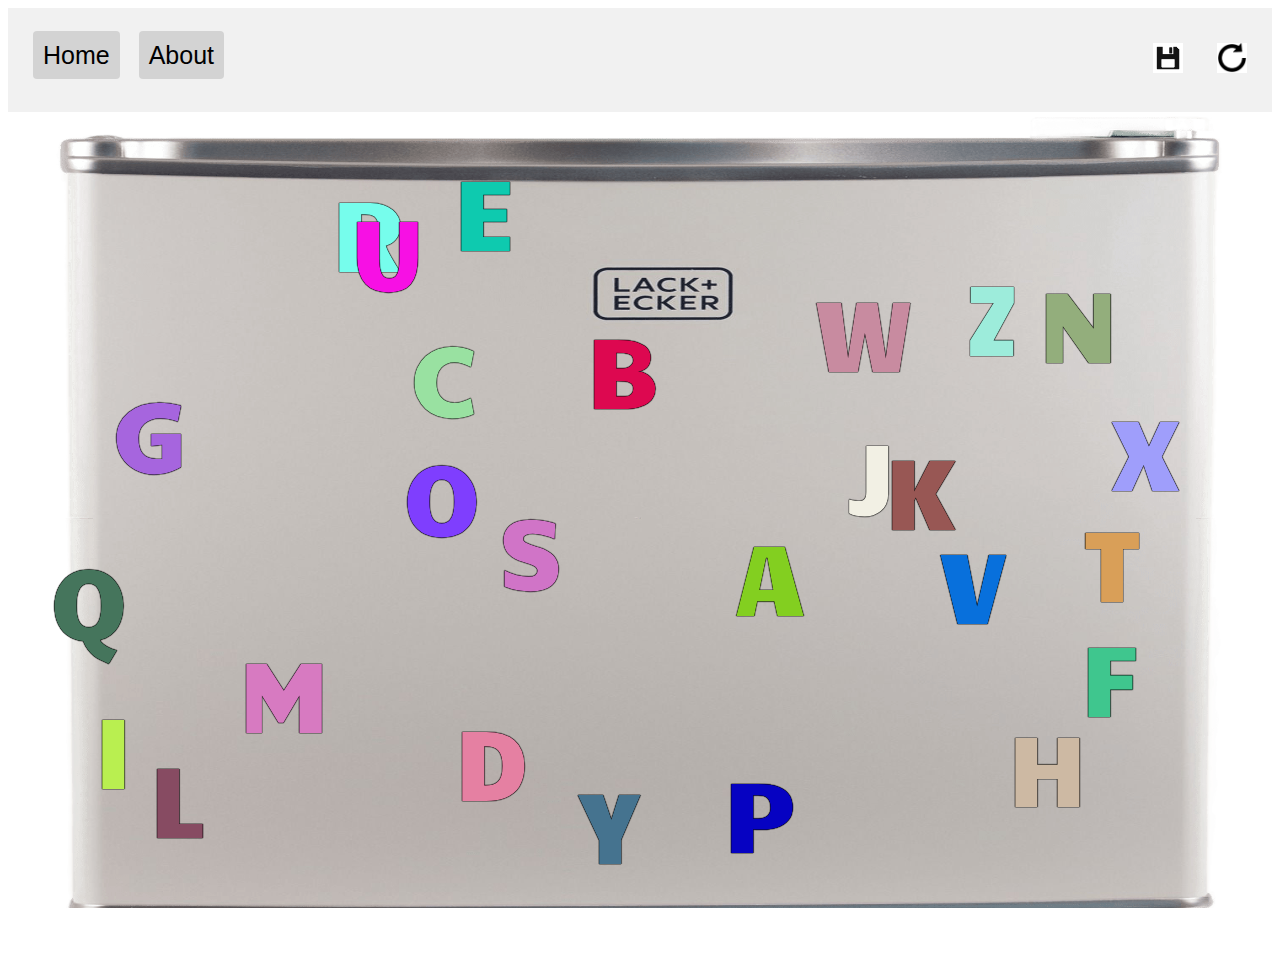
<file: index.html>
<!DOCTYPE html>
<html lang="en">
<head>
    <meta charset="UTF-8">
    <meta http-equiv="X-UA-Compatible" content="IE=edge">
    <meta name="viewport" content="width=device-width, initial-scale=1.0">
    <link rel="stylesheet" href="./styles/styles.css">
    <link rel="preconnect" href="https://fonts.googleapis.com">
    <link rel="preconnect" href="https://fonts.gstatic.com" crossorigin>
    <link href="https://fonts.googleapis.com/css2?family=Candal&display=swap" rel="stylesheet">
    <title>Magnets on a fridge</title>
</head>
<body>
    <header>
        <div class="header-left">
            <a href="./index.html">Home</a>
            <a href="./about.html">About</a>
        </div>
        <div class="header-right">
            <img id="save" src="./images/save.png">
            <img id="reset" src="./images/reset.png">
        </div>
    </header>
    <div id="root">
    </div>

</body>
    <script src="scripts/index.js"></script>
</html>
</file>
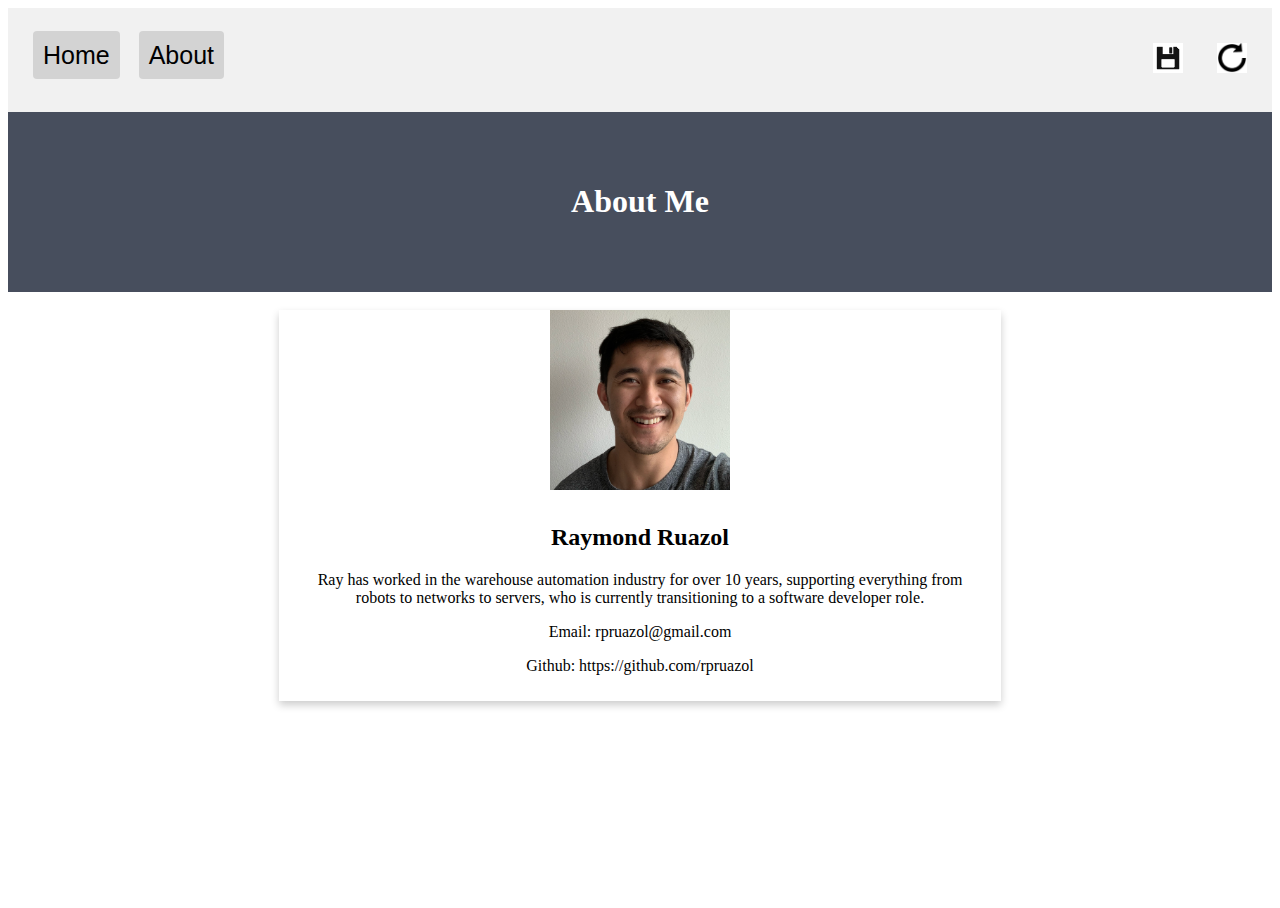
<file: about.html>
<!DOCTYPE html>
<html lang="en">
<head>
    <meta charset="UTF-8">
    <meta http-equiv="X-UA-Compatible" content="IE=edge">
    <meta name="viewport" content="width=device-width, initial-scale=1.0">
    <link rel="stylesheet" href="styles/styles.css">
    <title>Document</title>
</head>
<body>
    <header>
        <div class="header-left">
            <a href="./index.html" alt="Home page">Home</a>
            <a href="./about.html">About</a>
        </div>
        <div class="header-right">
            <img id="save" src="./images/save.png" title="Save">
            <img id="reset" src="./images/reset.png" title="Reset">
        </div>
    </header>
    <div class="about-section">
        <h1>About Me</h1>
      </div>

      <div class="profile">
        <div class="card">
          <img src="./images/ray.png">
          <div class="container">
            <h2>Raymond Ruazol</h2>
            <p>Ray has worked in the warehouse automation industry for over 10 years, supporting everything from robots to networks to servers, who is currently transitioning to a software developer role.</p>
            <p>Email: rpruazol@gmail.com</p>
            <p>Github: https://github.com/rpruazol</p>
           </div>
        </div>
      </div>
</body>
</html>
</file>
<file: styles/styles.css>
* {
    box-sizing:border-box;
}

html, body {
    height: 100%;
    overflow: hidden;
}

#root {
    height: 95%;
    background-image: url('../images/refridgerator.png');
    background-size: 100% 95%;
    /* overflow: hidden; */
}

.letter{
    display: inline-block;
    font-family: 'Candal', sans-serif;
    font-size: 100px;
    text-shadow: 0 0 1px black, 0 0 1px black, 0 0 1px black, 0 0 1px black; 
    margin: 0px;
    padding: 0px;
    position: absolute;
    background-color: none;
    letter-spacing: -5px;
}

.dropdown-content {
    display: none;
    position: absolute;
    box-shadow: 0px 8px 16px 0px rgba(0,0,0,0.2);
    z-index: 1;
    left: 0;
  }

.dropdown-content a {
    border: solid 1px;
    color: black;
    padding: 6px 8px;
    text-decoration: none;
}

.letter-content {
position: relative;
display: inline-block;
}

.letter-content:hover .dropdown-content {
    display: block;
}

a:active {    box-shadow: 0px 8px 16px 0px rgba(0,0,0,0.2);
}

header {
    display: flex;
    overflow: hidden;
    background-color: #f1f1f1;
    padding: 20px 10px;
    justify-content: space-between;
}

.header-left a {
    background-color: lightgray;
    color: black;
    font-family: Arial, Helvetica, sans-serif;
    font-size: 25px;
    text-align: center;
    padding: 10px;
    text-decoration: none;
    margin-left: 15px;
    line-height: 55px;
    border-radius: 4px;
}

.header-left a:active {
    background-color: white;
    color: white;
}

.header-right img{
    padding: 15px;
}

header img {
    height: 60px;
}

header img:hover{
    box-shadow: 0px 8px 16px 0px rgba(0,0,0,0.2);
}


header a:hover{
    background-color: #ddd;
    color: black;
}

.about-section {
    padding: 50px;
    text-align: center;
    background-color: #474e5d;
    color: white;
  }

.profile {
margin: auto;
width: 60%;
margin-bottom: 16px;
padding: 10px;
}

.card {
    box-shadow: 0 4px 8px 0 rgba(0, 0, 0, 0.2);
    margin: 8px;
    text-align: center;
  }

.card img {
    width:25%;
}

.container {
padding: 10px 25px;
}
</file>
